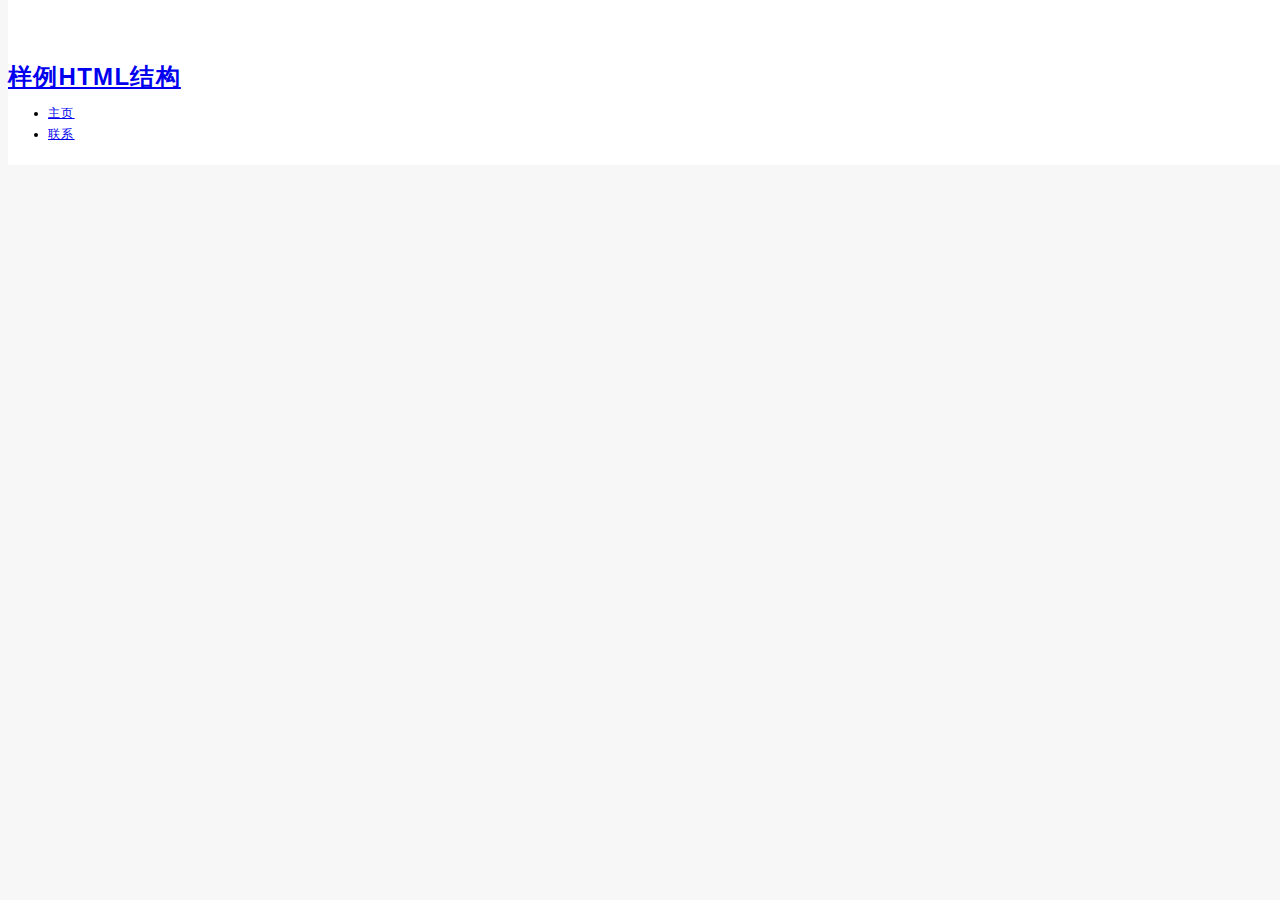
<file: annging/sass/index.html>
<!DOCTYPE html>
<html>
	<head>
		<meta charset="utf-8" />
		<title>annging</title>
		<link rel="stylesheet" type="text/css" href="./style.css">
	</head>
	<body>
		<!--/ #header -->
		<div id="header">
			<div class="inner">
				<h1 id="siteLogo">
					<a href="#" class="bg">样例HTML结构</a>
				</h1>
				<ul id="globalNav" class="clearfix">
					<li class="home current">
						<a href="#" class="bg spTxt">主页</a>
					</li>
					<li class="contact">
						<a href="#" class="bg spTxt">联系</a>
					</li>
				</ul>
			</div>
		</div>
			

		<!--// #article -->
		<div id="article"></div>

		<!--// #footer -->
		<div id="footer"></div>
	</body>
</html>
</file>
<file: annging/sass/style.css>
.clearfix:after,
.inner:after{
	content:" ";
	display:block;
	height:0;
	visibility:hidden;
	clear:both
}
.clearfix,inner{
	*zoom:1;_
	display:inline-block;
	_height:1em
	}

html{
	width:100%
	}
body{
	width:100%;
	color:#000;
	background-color:#f7f7f7;
	font-size:1.2rem;
	letter-spacing:0.08rem;
	-webkit-backface-visibility:hidden;
	font-size:12px\9;
	*font-size:12px
	}

body,button,input,select,textarea{
	font:0.75em/1.75em 'Arial', Helvetica, Arial, sans-serif;
}
body #header{
	position:absolute;
	top:0;width:100%;
	height:165px;
	background-color:rgba(255,255,255,0.9);
	opacity:1;
	background-color:#fff \9;
	*background-color:#fff;
}

body #header .inner{
	width : 100% ;
	max-width :980 ;
	margin : 0 auto ;
	height : 115px ;
	padding : 50px 0 0 ;
}
</file>
